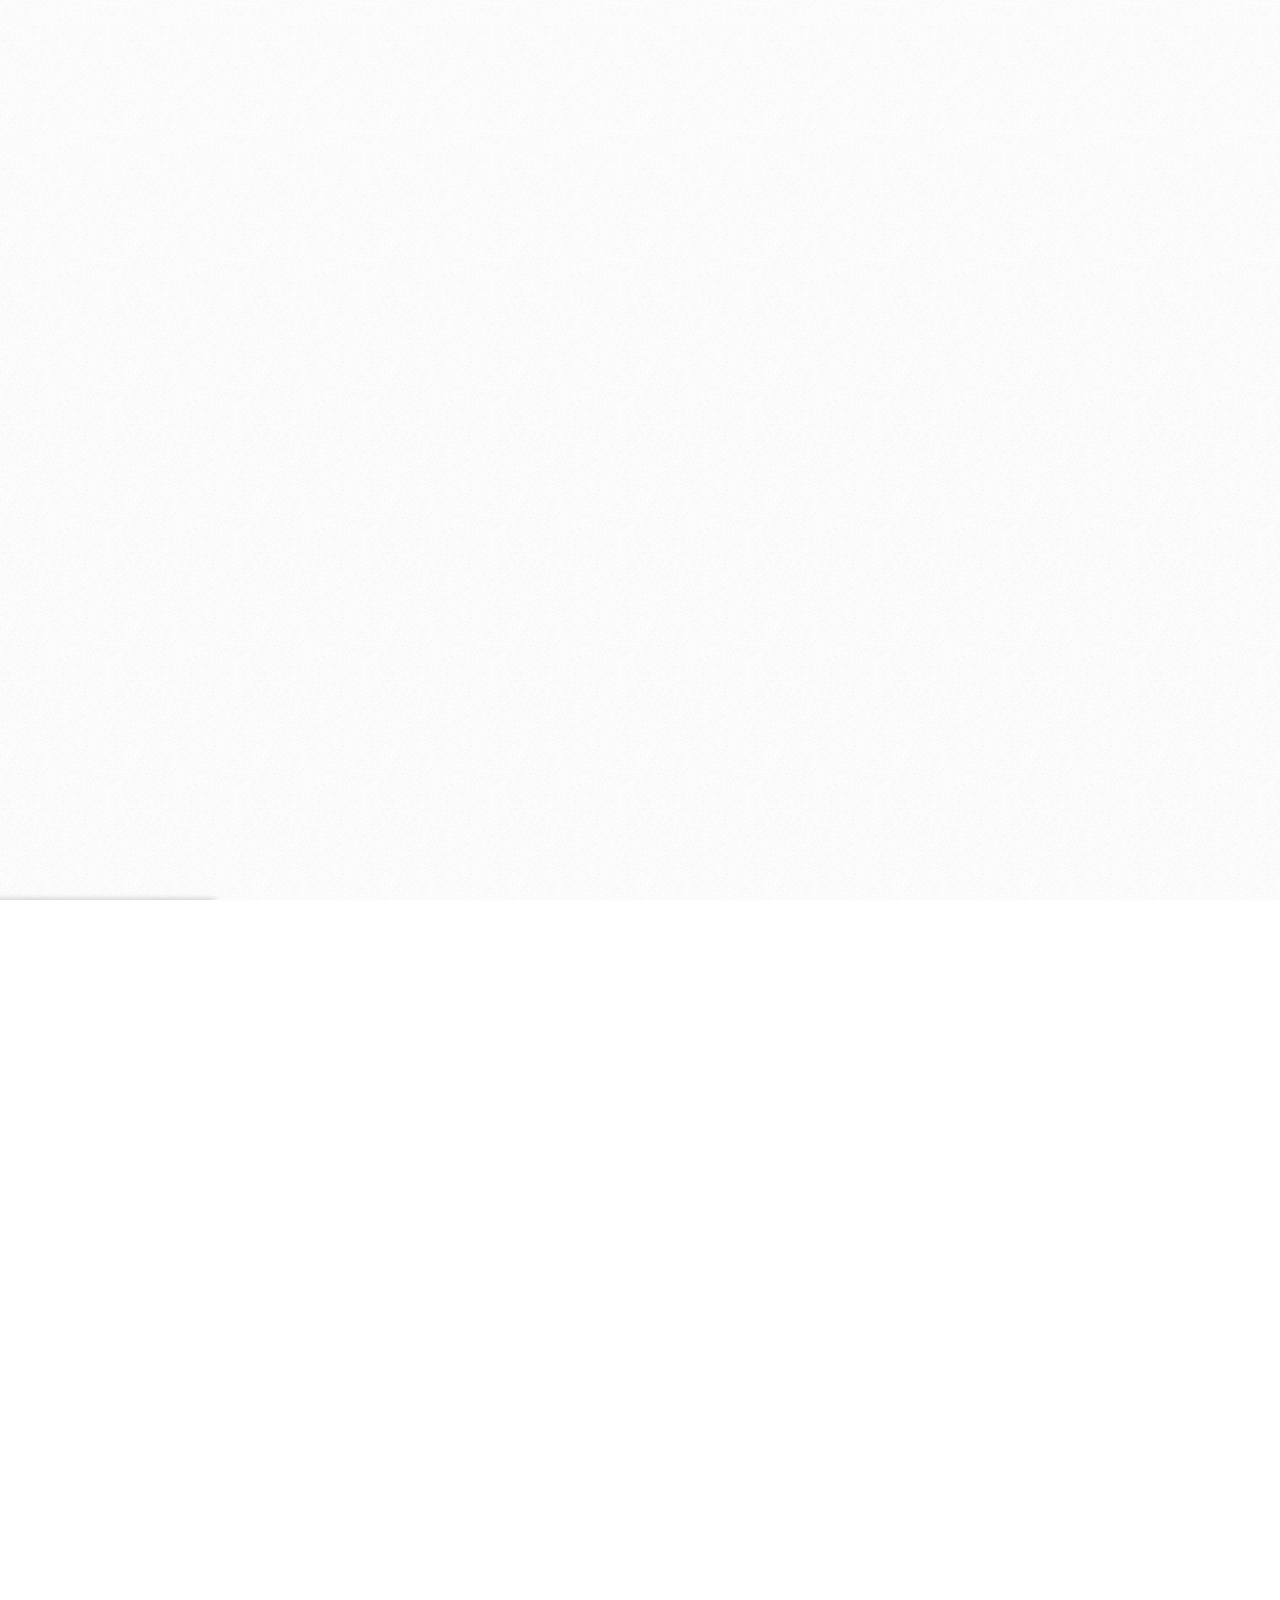
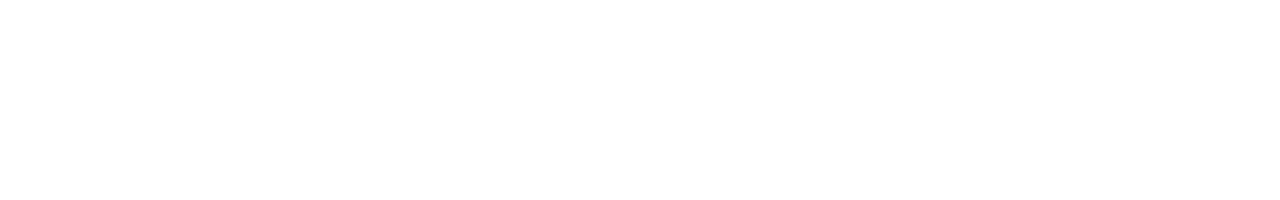
<file: index.html>
<!DOCTYPE html>
<html>
<head>
    <meta charset="utf-8">
    <title>World Bank Global Development Sprint</title>
    <script type="text/javascript" src="https://ajax.googleapis.com/ajax/libs/jquery/1.7.1/jquery.min.js"></script>
</head>
    <!-- https://dl-web.dropbox.com/spa/6x4vg7uwuzglgh3/wbgds/public/index.html -->
<body>

<!-- ********************************************************************* version code begins ** -->
<!--<script src="http://use.edgefonts.net/lato.js"></script>-->
<!--<script charset="utf-8" src="http://d3js.org/d3.v3.min.js"></script>-->
<script charset="utf-8" src="http://d3js.org/d3.v3.js"></script>
<script charset="utf-8" src="https://rawgithub.com/artzub/d3-plugins/master/sankey/sankey.js"></script>
<!--<script charset="utf-8" src="sankey.js"></script>-->
<style></style>
<style>

    html, body {
        padding: 0;
        margin: 0;
        width: 100%;
        height: 100%;
        overflow: hidden;
        position: relative;
    }

    body {
        font-family: serif;
        font-size: 11px;

        background: url('[data-uri]');
    }

    #chart, #sidebar {
        float: left;
        height: 100%;
        position: relative;
        overflow: hidden;
        background: linear-gradient(to bottom, rgba(255,255,255,.1) 0%,rgba(255,255,255,.01) 100%);
    }

    #chart {
        /*width: -webkit-calc(100% - 215px);
        width: calc(100% - 215px);*/
        width: 100%;
    }

    #sidebar {
        padding-left: 5px;
        width: 210px;
        box-shadow: -1px 0 6px 1px rgba(0, 0, 0, .2);
        background: linear-gradient(to bottom, rgba(255,255,255,1) 0%,rgba(255,255,255,.1) 100%);
    }

    #sidebar a {
        display: block;
        margin-top: -18px;
        margin-bottom: 5px;
    }

    .axis path,
    .axis line {
        fill: none;
        stroke: none;
        shape-rendering: crispEdges;
    }

    .axis text {
        font-size: 9px;
        fill: #999;
        color: #999;
    }

    .axis .major line {
        stroke: #ddd;
    }

    .y.axis .major line {
        stroke-opacity: .2;
    }

    .title{
        font-size: 1.5em;
    }

    .dot:hover, .legend:hover {
        cursor: pointer;
    }

    .dot circle {
        stroke-width : .5;
    }

    .dotName text {
        color: #888;
        font-weight: bold;
        text-shadow: 0 -2px 3px rgba(255, 255, 255, 1);
    }

    .tooltip {
        padding: .5em;
        background: #fff;
        border: 1px solid #eee;
        width: 150px;
        line-height: 1.5em;
        box-shadow: 0 0 8px rgba(0, 0, 0, .5);
    }

    .group text {
        font: 11px sans-serif;
        pointer-events: none;
    }

    .group path {
        stroke: #000;
    }

    .chord path {
        stroke-width: .75;
        fill-opacity: .75;
    }

    .chord.unselect path {
        fill-opacity: .05;
    }

    .sankey .node {
        cursor: move;
    }

    .sankey .node rect {
        fill-opacity: .9;
        shape-rendering: crispEdges;
    }

    .sankey .node text {
        pointer-events: none;
        text-shadow: 0 1px 0 #fff;
    }

    .sankey .link {
        fill: none;
        stroke: #000;
        stroke-opacity: .3;
    }

    .filters {
        position: relative;
        width: 100%;
    }

    #filters ul {
        padding: 0;
        margin: 0;
        width: 100%;
        overflow: hidden;
        list-style: none;
        position: relative;
        font-size: 12px;
    }

    ul li {
        position: relative;
        vertical-align: middle;
        white-space: nowrap;
    }

    #filters #vis_type {
        position: absolute;
        bottom: 0;
    }

    li * {
        display: inline-block;
        z-index: 2;
    }

    li .crcl {
        border-radius: .5em;
        padding: .5em;
        background: #000;
        margin: .15em 5px -.15em .05em;
    }

    .legend {
        text-shadow: 0 1px 2px rgba(255, 255, 255, .8);
    }

    .legend .bg {
        opacity: 0;
        z-index: 0;
        top: 0;
        left: 0;
        width: 100%;
        height: 100%;
        position: absolute;
    }

    .legend:hover .bg,
    .legend.checked:hover .bg {
        opacity: .2;
    }

    .legend:active .bg,
    .legend.checked:active .bg {
        opacity: .6;
    }

    .legend.checked .bg {
        opacity: .4;
    }

    #filter_cond {
        max-height: 200px;
        overflow-y: auto !important;
    }

</style>


<div id="chart"></div>
<div id="sidebar">
    <h1>Distribution of<br/>Grant Awards in<br/>Fiscal Year 2013</h1>
    <a href="http://visualizing.org/sprint/launch/" id="oinw" title="fullscreen version" target="_blank">Open in a new window</a>
    <div id="filters">
        <div style="opacity: .2">Click on items in order to apply filters</div>
        <ul id="filter_cond"></ul>
        <ul id="param_type"><li><strong>Group by:</strong></li></ul>
        <ul id="from_to_type"><li><strong>Based on:</h1></strong></ul>
        <ul id="vis_type"></ul>
    </div>
</div>


<script>


"use strict";

/**
 * Vars, Scales, Axies
 */

// ISO metrics for number, but based on current data
var ISO = {
    M : Math.pow(10, 3),
    B : Math.pow(10, 6),
    T : Math.pow(10, 9)
};

var mode = {
        Particles : 0,
        Packages : 1,
        Chords : 2,
        Sankeys : 3
    },
    modeParam = {
        "Sector" : "Major Sector",
        "Procurement Category" : "Procurement Category",
        "Procurement Method" : "Procurement Method",
        "Procurement Type" : "Procurement Type",
        "Product line" : "Product line"
    },
    modeBase = {
        Borrower : "borrower",
        Supplier : "supplier"
    }
    ;

d3.select("#oinw").attr("href", document.location);

var vis = initVis();

// Number Formatting
var th = d3.format(",");

var sidebar = d3.select("#sidebar")
        , sb_w =  sidebar.node().clientWidth || 215
        , chart = d3.select("#chart")
        , widthFull = (chart.node().clientWidth || 740) - sb_w
        , heightFull = chart.node().clientHeight || 600
// TODO: left margin should calculate based on country name
        , margin = {top: 10, right: 20, bottom: 20, left: 140}
        , width = widthFull - margin.left - margin.right
        , height = heightFull - margin.top - margin.bottom
        ;
chart.style("width", widthFull + "px");

var root, zfn, dfn
    , countryPoints, countryNames, country
    , currentModeParam, currentModeBase, currentMode
    ;

// The pack layout, for computing the radius of groups.
var pack =  d3.layout.pack()
        .children(function(d) {
            return d.values;
        })
        .padding(2)
        .size([width + margin.left, height]);

// The chord layout, for computing the angles of chords and groups.
var chord = d3.layout.chord()
        //.sortGroups(undefined)
        //.sortSubgroups(d3.descending)
        //.sortChords(d3.descending)
        .padding(.01);

// Y Scale for Contract Amount
var x = d3.scale.log()
        .range([margin.top, width]);

// Order Countries on X
var y = d3.scale.ordinal()
        .rangeRoundBands([margin.top/2, height]);

var yAxis = d3.svg.axis()
        .scale(y)
        .tickSize(-width)
        .orient("left");

function xAxisFormat(d) {
    if (d < ISO.M)
        d = d + "M";
    else if (d < ISO.B)
        d = (d / ISO.M) + "B";
    else if (d < ISO.T)
        d = (d / ISO.B) + "T";
    else
        d = th(d);
    return d;
}

var xAxis = d3.svg.axis()
        .scale(x)
        .tickSize(-height)
        .ticks(12, xAxisFormat)
        .orient("bottom");

var circleArc = d3.svg.arc()
        .startAngle(0)
        .endAngle(Math.PI * 2)
        .innerRadius(0)
        .outerRadius(radius);

function toRgba(c, a, fn) {
    c = d3.rgb(c.toString().replace("rgba", "rgb"));
    c = fn ? c[fn]() : c;
    return "rgba(" + [c.r, c.g, c.b, a] + ")";
}

function fill(d) {
    return d.type == -1
        ? "none"
        : toRgba(d.type
            ? (d.type == 2
                ? vis.color(d.key)
                : "rgba(236, 246, 255)")
            : vis.color(d[currentModeParam]), .5
        );
}

function stroke(d) {
    return d.type == -1 || !currentMode ? "none" : toRgba(fill(d), .7, "darker");
}

function visibility(d) {
    return x(d.value) > 0 || currentMode ? null : "hidden";
}

function displayLength(node) {
    return node.clientWidth
            || (node.getComputedTextLength ? node.getComputedTextLength() : node.innerText.length);
}

function visName(d) {
    var g = d3.select(this);
    return currentMode && displayLength(g.select("text").node()) < d.r * 1.8 ? null : "hidden";
}

function radius(d) {
    return !currentMode
            ? !d.values
            ? 3.5
            : 0
            : d.r;
}

function value(d) {
    return d.basevalue;
}

function key(d) {
    return (d[currentModeBase] && d[currentModeBase].shortName) || "";
}

function yPos(d) {
    return !currentMode ? y(key(d)) : d.y;
}

function xPos(d) {
    return !currentMode ? x(value(d)) : d.x;
}

// Zooming axes
// http://bl.ocks.org/mbostock/3892928
function pos(d) {
    return "translate(" + [xPos(d), yPos(d)] + ")";
}

// default transform for packages
zfn = {s:1, t : [0,0]};

// default transform fo particles
dfn = {s : 1, t : [margin.left , margin.top/2]};

function zoomed(tr) {
    transform(tr);

    svg.attr("transform", "translate(" + (currentMode ? [0, 0] : dfn.t) + ")");

    if (currentMode == mode.Particles)
        svg.selectAll(".x.axis")
            .call(xAxis.ticks(12, xAxisFormat));

    svg.selectAll(".y.axis, .x.axis")
            .style("display", currentMode ? "none" : null);

    countryNames.attr("transform", pos)
        .style("visibility", visName)
    ;

    (!tr
        ? countryPoints
        : countryPoints.transition().delay(375).duration(1500)
    ).attr("transform", pos)
            .style("visibility", visibility)
            .selectAll("path")
            .style({
                "fill" : fill,
                "stroke" : stroke
            })
            .attr("d", circleArc)
    ;
}

function correctTranslate(d, s) {
    s = s || 1;
    return [d[0]/s, d[1]/s];
}

function transform(tr) {
    if (currentMode && d3.event && d3.event.translate) {
        zfn.s = d3.event.scale;
        zfn.t = correctTranslate(d3.event.translate, zfn.s)
    }

    (!tr ? country : country.transition().duration(1500))
            .attr("transform", "scale(" +
                    (currentMode ? zfn : dfn).s  +
                    ")translate(" +
                    (currentMode ? zfn.t : [0,0]) +
                    ")");
}

var zoom = d3.behavior.zoom()
        .x(x)
        .translate([-margin.left, 0])
        .on("zoom", zoomed)
        .scaleExtent([Math.E / 100, Math.E])
        .scale(.15)
    , zoomPack = d3.behavior.zoom()
        .on("zoom", transform)
        .scaleExtent([1, 20])
    , clearZoom = d3.behavior.zoom()
    ;

/**
 * Draw Frame
 */

var svg = chart.append("svg")
                .attr("width", widthFull)
                .attr("height", heightFull)
                .append("g")
                .attr("transform", "translate(" + dfn.t + ")")
                .call(zoom)
        , zl = svg.append("rect")
                .attr("width", widthFull)
                .attr("height", heightFull)
                .style("opacity", 0)
        ;

function initRootValues(data) {
    vis.chord.hide().clear();
    vis.sankey.hide().clear();
    return d3.nest()
        .key(function(d) {
            return d[currentModeBase].shortName;
        })
        .key(function(d) {
            vis.color(d[currentModeParam]);
            return d[currentModeParam];
        })
        .entries(data.sort(function(a, b) {
            if (!a.supplier)
                a = vis.dataItem(a);

            if (!b.supplier)
                b = vis.dataItem(b);

            return d3.ascending(a[currentModeBase].shortName, b[currentModeBase].shortName);
        }))
        .filter(function(d){
            d.type = 1;

            var t = /*d.values.reduce(function(a, b) {
             b.type = 2;
             return a + b.values.length;
             }, 0) > 15*/true;

            t && d.values.forEach(function(b) {
                b.type = 2;
                vis.chord.initMatrix(b.values);
                vis.sankey.initLinks(b.values);
            });
            return t;
        })
    ;
}

function applyMode() {
    zoomed(arguments.length ? arguments[0] : undefined);

    if (currentMode == mode.Chords) {
        vis.sankey.hide();
        vis.chord.show().draw(svg, chord, width + margin.left, height);
    }
    else if (currentMode == mode.Sankeys) {
        vis.chord.hide();
        vis.sankey.show().draw(svg, null, width + margin.left, height);
    }
    else {
        vis.sankey.hide();
        vis.chord.hide();
    }
}

// Load the data from 2013
//d3.csv("/sites/default/files/data_set/admin/sprint_major-contract-awards-2013.csv", function(error, data) {
d3.csv("sprint_major-contract-awards-2013.csv", function(error, data) {

    currentModeParam = modeParam.Sector;
    currentModeBase = modeBase.Borrower;

    function getAll(a, b) {
        return a.concat(b.values);
    }

    function sort(a, b) {
        return a.value - b.value;
    }

    // Nest Borrower Countries into a new Array
    root = {
        key:"",
        type : -1,
        values: initRootValues(data)
    };

    pack.sort(sort).value(value);

    x.domain(d3.extent(data, value)).nice();
    y.domain(root.values.map(function(d) { return d.key; }));

    svg.append("g")
            .attr("class", "x axis")
            .attr("transform", "translate(0," + (height + 10) + ")")
            .call(xAxis)
            .append("text")
            .attr("class", "label")
            .attr("dx", width + margin.right/2)
            .attr("dy", -10)
            .style("fill", "#666")
            .style("text-anchor", "end")
            .text("Total Contract Amount (USD)")
    ;

    function fade(opt) {
        return function(d) {
            countryPoints.filter(function(k) {
                return k.type || k[currentModeBase].shortName != d;
            })
            .transition()
            .style("opacity", opt);
        }
    }

    function fadeDot(opt) {
        return function(d) {
            if (currentMode == mode.Packages)
                return;
            countryPoints.filter(function(k) {
                return k[currentModeBase] != d[currentModeBase];
            })
            .transition()
            .style("opacity", opt);
        }
    }

    svg.append("g")
            .attr("class", "y axis")
            .call(yAxis)
            .selectAll("text")
            .on("mouseover", fade(.1))
            .on("mouseout", fade(1))
            .attr("dy", '-.6em')
            .style("cursor", "pointer")
            .style("text-anchor", "end")
            .style("font-size", "8px")
    ;

    // Label for the Filtered Country or Sector.
    var title = svg.append("g")
                    .append("text")
                    .attr("class", "title")
                    .attr("x", width/2)
                    .attr("y", height - 25)
                    .attr("dy", 25)
                    .style("text-anchor", "middle")
                    .text("")
            ;

    /**
     * Draw Dots
     */

    vis.tooltip
        .spaceWidth(width)
        .spaceHeight(height)
    ;

    function pointKey(d) {
        return d.hasOwnProperty('key') ? (d.type == 2 ? d.type + d.key + d.parent.key : d.type + d.key)
            : d.id + d.contract.date + d.date;
    }

    country = svg.append("g");

    function initCountiesPoints(root) {
        countryPoints = country.selectAll(".dot")
            .data(pack.nodes(root), pointKey);

        countryPoints.exit().remove();

        countryPoints
            .enter()
            .append("g")
            .attr("class", "dot")
            .on("mouseover", fadeDot(.1))
            .on("mouseout", fadeDot(1))
            // Call tooltip helper to show information about the Contract
            .call(vis.tooltip)
            .append("path")
        ;

        countryPoints.each(function(k) {
            d3.select(this).selectAll("*")
                    .datum(k);
        });

        countryPoints.selectAll("path")
            /*.datum(function(d) {return d;})*/
            .style("fill", fill);

        countryNames = country
            .selectAll(".dotName")
            .data(countryPoints.data().filter(function(d) { return d.type == 1 }), pointKey);

        countryNames.exit().remove();

        countryNames
            .enter()
            .append("g")
            .attr("class", "dotName")
            .call(vis.tooltip)
            .append("text")
            .attr("dy", ".35em")
            .style("text-anchor", "middle")
            .text(function(d) { return d.key.split(',')[0] })
        ;
    }
    initCountiesPoints(root);

    zoomed();

    /**
     * Add Legend
     */
    var hs = height - sidebar.select("h1").node().clientHeight,
        info = sidebar.select("#filters")
            .attr("height", hs)
        ;

    var filtersData = [{
        values : vis.color.domain().sort(),
        sclass : ".legend",
        idbox : "#filter_cond",
        c : vis.color,
        tr : function(d, i) { return "translate(0," + (i + 1) * 18 + ")"; },
        click : function(d) {
            var g = d3.select(this);
            if (g.classed("checked")) {
                g.classed("checked", false);
                vis.filterMap.remove(d);
            }
            else {
                g.classed("checked", true);
                vis.filterMap.set(d, true);
            }
            filterL(d);
        }
    }, {
        values : d3.keys(mode).reverse(),
        sclass : ".legend.itemType",
        idbox : "#vis_type",
        classes : function(d, i) { return "legend itemType" + (d == "Sankeys" ? " checked" : "");  },
        c : "#888",
        click : modeClick
    }, {
        values : d3.keys(modeParam),
        sclass : ".legend.fparam",
        idbox : "#param_type",
        classes : function(d, i) { return "legend fparam" + (d == "Sector" ? " checked" : "");  },
        c : "#B1F498",
        click : paramTypeClick
    }, {
        values : d3.keys(modeBase),
        sclass : ".legend.fftitem",
        idbox : "#from_to_type",
        classes : function(d, i) { return "legend fftitem" + (d == "Borrower" ? " checked" : "");  },
        c : "#C4E0F7",
        click : baseTypeClick
    }];

    function initFilters(item) {
        var legend = info.select(item.idbox).selectAll(item.sclass)
            .data(item.values, function(d) { return d; });

        legend.exit().remove();

        legend
            .enter()
            .append("li")
            .attr("class", item.classes || "legend")
            .on("click", item.click)
            .call(function(li) {
                li.attr("title", function(d) { return d; });

                li.append("span")
                    .attr("class", "bg")
                    .style("background", item.c)
                ;


                li.append("span")
                    .attr("class", "crcl")
                    .style("background", item.c)
                ;

                li.append("span")
                    .text(function(d) { return d; })
                ;
            })
        ;
    }

    function modeClick(d) {
        var g = d3.select(this);
        var tr = g.classed("checked");
        d3.select(this.parentNode)
                .selectAll(".itemType")
                .classed("checked", false);
        g.classed("checked", true);

        currentMode = mode[d];

        // save cur state
        if (currentMode != mode.Packages) {
            zfn.s = zoomPack.scale();
            zfn.t = correctTranslate(zoomPack.translate(), zfn.s);
        }

        // change zooming
        svg.call(currentMode == mode.Packages ? zoomPack : currentMode == mode.Particles ? zoom : clearZoom);

        filterL(!tr);
    }

    function paramTypeClick(d) {
        var g = d3.select(this);
        var tr = g.classed("checked");
        d3.select(this.parentNode)
                .selectAll(".fparam")
                .classed("checked", false);
        g.classed("checked", true);

        currentModeParam = modeParam[d];
        if (!tr) {
            vis.initColor();
            vis.filterMap.clear();
            root.values = initRootValues(data);
            filtersData[0].values = vis.color.domain().sort();
            filtersData[0].c = vis.color;
            initFilters(filtersData[0]);
            initCountiesPoints(root);
            applyMode(true);
        }
    }

    function baseTypeClick(d) {
        var g = d3.select(this);
        var tr = g.classed("checked");
        d3.select(this.parentNode)
                .selectAll(".fftitem")
                .classed("checked", false);
        g.classed("checked", true);

        currentModeBase = modeBase[d];
        if (!tr) {
            root.values = initRootValues(data);
            y.domain(root.values.map(function(d) { return d.key; }));
            svg.selectAll(".y.axis")
                .call(yAxis)
                .selectAll("text")
                .on("mouseover", fade(.1))
                .on("mouseout", fade(1))
                .attr("dy", '-.6em')
                .style("cursor", "pointer")
                .style("text-anchor", "end")
                .style("font-size", "8px")
            ;
            initCountiesPoints(root);
            applyMode(true);
        }
    }

    filtersData.forEach(initFilters);

    /**
     * Filter Functions on Hover
     */

    function filterC(selected) {
        countryPoints
                .style("opacity", .1)
                .filter(function(d) { return key(d) == selected.key; })
                .style("opacity", 1);

        title.text(selected.key);
    }

    function legFilter(d) {
        return d.type == 1 || (d.type == 2 && vis.filterMap.has(d.key)) || vis.filterMap.has(d[currentModeParam]);
    }

    function filterValue(d) {
        return legFilter(d) ? value(d) : 0;
    }

    function doStyle(d) {
        return legFilter(d) ? null : "none";
    }

    function filterL(selected) {
        pack.value(vis.filterMap.length > 0 ? filterValue : value)
                .sort(sort)
                .nodes(root, 0)
        ;

        countryPoints
                .style("display", doStyle);

        countryNames
                .style("display", doStyle);

        //title.text(selected);
        if (vis.filterMap.keys().length < 1)
            filterOff(selected);

        country.style("display", currentMode == mode.Chords || currentMode == mode.Sankeys ? "none" : null);


        applyMode(selected);
    }

    function filterOff(selected) {
        countryPoints
                .style("display", null);

        countryNames
                .style("display", null);

        title.text("");
    }

    var chm = d3.select(".legend.itemType.checked");
    modeClick.call(chm.node(), chm.datum());
});

var rsTimer;
function resize() {
    sb_w = sidebar.node().clientWidth || 215;
    chart.style("width", null);
    widthFull = (chart.node().clientWidth || 740) - sb_w;
    chart.style("width", widthFull + "px");

    sidebar.style("display", "none");

    heightFull = chart.node().clientHeight || 600;
    width = widthFull - margin.left - margin.right;
    height = heightFull - margin.top - margin.bottom;

    sidebar.style("display", null);
    var hs = height - sidebar.select("h1").node().clientHeight;
    sidebar.select("#filters")
        .attr("height", hs)
    ;

    chart.select("svg").attr("width", widthFull)
            .attr("height", heightFull);
    zl.attr("width", widthFull)
            .attr("height", heightFull);

    x.range([margin.top, width]).nice();
    y.rangeRoundBands([margin.top/2, height]);

    svg.selectAll(".x.axis")
            .call(xAxis.tickSize(-height))
            .attr("transform", "translate(0," + (height + 10) + ")")
            .selectAll(".label")
            .attr("dx", width + margin.right/2);

    svg.selectAll(".y.axis")
            .call(yAxis.tickSize(-width))
            .selectAll("text")
            .attr("dy", '-.6em')
    ;

    pack && root && pack.size([width + margin.left, height]).nodes(root);

    vis.tooltip
        .spaceWidth(width)
        .spaceHeight(height)
    ;

    applyMode();
}

// Resize behavior
d3.select(window).on("resize", function() {
    if (rsTimer)
        clearTimeout(rsTimer);
    rsTimer = setTimeout(resize, 300);
});

/**
 * Initialize a environment of visualisation
 * @return {{}}
 */
function initVis() {
    // Tooltip Helper from
    // https://gist.github.com/milroc/2975255
    d3.helper = {};

    d3.helper.tooltip = function(){
        var tooltipDiv,
            body = d3.select('body'),
            attrs = [],
            text = "",
            styles = [],
            _w, _h;

        function tooltip(selection) {

            function doText(d, i) {
                // Crop text arbitrarily
                tooltipDiv.html(
                    typeof text === "function"
                        ? text(d, i)
                        : typeof text != "undefined" || typeof text != null
                        ? text
                        : ''
                );
            }

            function mover(d, i) {

                var key, name, value;

                // Clean up lost tooltips
                body.selectAll('div.tooltip').remove();

                // Append tooltip
                tooltipDiv = body.append('div');

                for (key in attrs) {
                    if (!attrs.hasOwnProperty(key))
                        continue;
                    name = attrs[key][0];
                    if (typeof attrs[key][1] === "function") {
                        value = attrs[key][1](d, i);
                    } else value = attrs[key][1];
                    if (name === "class") value += " tooltip";
                    tooltipDiv.attr(name, value);
                }
                for (key in styles) {
                    if (!styles.hasOwnProperty(key))
                        continue;
                    name = styles[key][0];
                    if (typeof attrs[key][1] === "function") {
                        value = styles[key][1](d, i);
                    } else value = styles[key][1];
                    tooltipDiv.style(name, value);
                }
                tooltipDiv.style('position', 'absolute')
                        .style('z-index', 1001);
                mm(d, i);
                doText(d, i);
            }

            function mm(d, i) {
                // Move tooltip
                var absoluteMousePos = d3.mouse(body.node());


                tooltipDiv
                    .style('left', (absoluteMousePos[0] > _w/2
                        ? absoluteMousePos[0] - tooltipDiv.node().clientWidth - 15
                        : absoluteMousePos[0] + 15) + 'px')
                    .style('top', (absoluteMousePos[1] > _h/2
                        ? absoluteMousePos[1] - tooltipDiv.node().clientHeight + 15
                        : absoluteMousePos[1] - 15) + 'px');
                //doText(d, i);
            }

            function mout(d, i){
                // Remove tooltip
                tooltipDiv.remove();
            }

            selection
                    .on("mouseover.tooltip", mover)
                    .on('mousemove.tooltip', mm)
                    .on("mouseout.tooltip", mout);
        }

        tooltip.attr = function(name, value) {
            attrs.push(arguments);
            return tooltip;
        };

        tooltip.text = function(value) {
            text = value;
            return tooltip;
        };

        tooltip.style = function(name, value) {
            styles.push(arguments);
            return tooltip;
        };

        tooltip.spaceWidth = function(value) {
            if (!value) return _w;
            _w = +value;
            return tooltip;
        };

        tooltip.spaceHeight = function(value) {
            if (!value) return _h;
            _h = +value;
            return tooltip;
        };

        return tooltip;
    };

    d3.helper.mapExt = function(obj) {
        var _map = d3.map({}),
            map = {
                set : _set,
                remove : _remove,
                clear : clear,
                length : 0
            };

        function _set(key, value) {
            var r = _map.set(key, value);
            map.length = _map.keys().length;
            return r;
        }

        function _remove(key) {
            var r = _map.remove(key);
            map.length = _map.keys().length;
            return r;
        }

        function clear() {
            _map.keys().forEach(_remove);
        }

        ['has', 'get', 'keys', 'values', 'entries', 'forEach'].forEach(function(d) {
            map[d] = _map[d].bind(_map);
        });

        return map;
    };

    var baseData
        , countries = {}
        , countriesByIndex = {}
        , countriesCounter = 0
        , color
        , that
        ;

    var filterMap = d3.helper.mapExt({});

    /**
     * Initialisation Data
     */

    /** Data Structure:
     *  As of Date: "12/18/12 0:00"
        Borrower Contract Reference Number: "MWP-B2.5/2-6"
        Borrower Country: "Armenia"
        Borrower Country Code: "AM"
        Contract Description: "Procurement of vehicles"
        Contract Signing Date: "8/6/12 0:00"
        Fiscal Year: "2013"
        Major Sector: "Water, sanitation and flood protection"
        Procurement Category: "Goods"
        Procurement Method: "SHOP"
        Procurement Type: "Equipment, Transportation"
        Product line: "IBRD/IDA"
        Project ID: "P126722"
        Project Name: "MUNICIPAL WATER"
        Region: "EUROPE AND CENTRAL ASIA"
        Supplier: "GLOBAL MOTORS CJSC"
        Supplier Country: "Armenia"
        Supplier Country Code: "AM"
        Total Contract Amount (USD): "$40,995.00 "
        WB Contract Number: "1325908"
     */

    // return object country
    function initCounty(key, value) {
        var c = countries[key] || ( countries[key] = {
            key: key,
            name: value,
            shortName: value.split(',')[0],
            id: countriesCounter++,
            toString : function(full) {
                return full ? this.name : this.shortName;
            }
        });
        return countriesByIndex[c.id] = c;
    }

    function initProcurement(d) {
        return {
            category : d['Procurement Category'],
            method : d['Procurement Method'],
            type : d['Procurement Type']
        };
    }

    function initContract(d) {
        return {
            desc : d['Contract Description'],
            date : Date.parse(d['Contract Signing Date'])
        };
    }

    function initProject(d) {
        return {
            name : d['Project Name'],
            id : d['Project ID'],
            toString : function() {
                return this.name;
            }
        };
    }

    function check(d) {
        return filterMap.length < 1 || filterMap.has(d[currentModeParam]);
    }

    function value() {
        return check(this) ? this.basevalue : 0;
    }

    return that = {
        color : (color = d3.scale.category20()),
        initColor : function() {
            that.color = color = d3.scale.category20();
        },
        filterMap : filterMap,
        tooltip : d3.helper.tooltip()
            .attr("class", function(d, i) { return d[currentModeParam]; })
            .attr("d", "b")
            .text(function(d, i){
                return [
                    d.type != -1 ? currentModeBase == modeBase.Borrower ? "Borrower: <b>" : "Supplier: <b>" : "",
                    d.type == 1 ? d.key : d.type == 2 ? d.values[0][currentModeBase].name : !d.type ? d[currentModeBase].name : "",
                    !d.type ? "</b><br>" + (currentModeBase == modeBase.Borrower ? "Supplier: <b>" + d.supplier.name : "Borrower: <b>" + d.borrower.name) : "",
                    d.type == 2 || !d.type ? "</b><br>" + currentModeParam + ": <b>" : "",
                    d.type == 2 ? d.key : !d.type ? d[currentModeParam] : "",
                    !d.type ? "</b><br/>Project: <b>(" + d.project.id + ") " + d.project.name : "",
                    "</b><br/><br/>",
                    currentModeBase == modeBase.Borrower ? (!d.type ? "Supplied" : "Borrowed") : (d.type ? "Supplied" : "Borrowed"),
                    " ($): <b>",
                    th(d.value),
                    "M.</b><br>"
                ].join("");
        }),
        dataItem : function(d) {
            // Convert strings to numbers.
            d.value = d.basevalue = parseInt(d["Total Contract Amount (USD)"].substring(1));
            d.valueOf = value;

            d.borrower = initCounty(d["Borrower Country Code"], d["Borrower Country"]);
            d.supplier = initCounty(d["Supplier Country Code"], d["Supplier Country"]);
            d.sector = d["Major Sector"];
            d.product = d['Product line'];
            d.procurement = initProcurement(d);
            d.contract = initContract(d);
            d.year = d['Fiscal Year'];
            d.project = initProject(d);
            d.id = d['WB Contract Number'];
            d.date = Date.parse(d['As of Date']);

            return d;
        },
        chord : (function() {
            var that;

            var g, g1, g2, chords, groups, arc, chord, tcalc;

            var rad = 180 / Math.PI;

            var countriesCor = {}
                , countriesCorByIndex = {}
                , countriesCorCounter = 0
                , cells = {}
                , matrix = []
                , r0
                ;

            var tooltip = d3.helper.tooltip()
                .attr("class", function(d, i) { return d[currentModeParam]; })
                .attr("d", "b")
                .text(function(d, i){
                    var result = [];

                    if (d.hasOwnProperty("index")) {
                        result = [
                            "Country: <b>",
                            countriesCorByIndex[d.index].shortName,
                            "</b><br/><br/>" + (currentModeBase == modeBase.Borrower ? "Supplied" : "Borrowed") + " ($): <b>",
                            th(Math.floor(d.value)) + "M.</b><br/>"
                        ];
                    }
                    else {
                        d = d.source.value;
                        result = [
                            "Supplier: <b>",
                            d.supplier.shortName,
                            "</b><br/>Borrower: <b>",
                            d.borrower.shortName,
                            "</b><br/>" + currentModeParam + ": <b>",
                            d[currentModeParam],
                            "</b><br/>Number of projects: <b>",
                            d.values.length,
                            "</b><br/><br/>" + (currentModeBase == modeBase.Borrower ? "Supplied" : "Borrowed") + " ($): <b>",
                            th(+d),
                            "</b><br/>"

                        ];
                    }
                    return result.join("");
                })
            ;

            function initCor(d) {
                var c = countriesCor[d.key] || (countriesCor[d.key] = {
                    v : d,
                    id : countriesCorCounter++
                });
                countriesCorByIndex[c.id] = d;
                return c;
            }

            function filterChord(d) {
                var t = false,
                    n = d.source.value && d.source.value.values.length;
                while (--n > -1)
                    if (t = check(d.source.value.values[n]))
                        break;
                return t;
            }

            function valueBase() {
                var v = 0, n = this.values.length;
                if (filterMap.length > 0) {
                    while(--n > -1)
                        v += filterMap.has(this.values[n][currentModeParam]) ? this.values[n] : 0;
                }
                else {
                    v = this.basevalue;
                }
                return v;
            }

            function key(d) {
                return d[currentModeParam] + "s" + d.supplier.key + "b" + d.borrower.key;
            }

            function keyChord(d) {
                return key(d.source.value);
            }

            function initCell(d, k) {
                k = "s" + d.supplier.key + "b" + d.borrower.key;
                return cells[k] || (cells[k] = {
                    key : k,
                    supplier : d.supplier,
                    borrower : d.borrower,
                    basevalue : 0,
                    valueOf : valueBase,
                    hash : {},
                    values : []
                });
            }

            function appendValue(c, d) {
                var k = c.hash[d[currentModeParam]],
                    cell = c.values[k];
                if (!cell) {
                    cell = {
                        supplier : d.supplier,
                        borrower : d.borrower,
                        basevalue : 0,
                        valueOf : value,
                        values : []
                    };
                    cell[currentModeParam] = d[currentModeParam];
                    c.hash[d[currentModeParam]] = c.values.push(cell) - 1;
                }
                cell.basevalue += d.basevalue;
                cell.values.push(d);
                return cell;
            }

            function appendMatrix(d) {
                var c = initCor(currentModeBase == modeBase.Borrower ? d.supplier : d.borrower);
                var row = matrix[c.id];
                if (!row)
                    row = matrix[c.id] = [];
                c = row[initCor(currentModeBase == modeBase.Borrower ? d.borrower : d.supplier).id] = initCell(d);
                c.basevalue += d.basevalue;
                appendValue(c, d);
            }

            function fill(d) {
                return color(d.source.value[currentModeParam]);
            }

            function stroke(d) {
                return d3.rgb(fill(d)).darker();
            }

            function sortChord(a, b) {
                return d3.ascending((a.source.value + a.target.value) / 2, (b.source.value + b.target.value) / 2);
            }

            function sortGroups(a, b) {
                return d3.ascending(groupText(a), groupText(b));
            }

            function initChord(d) {
                var r = d.source.endAngle - d.source.startAngle
                    , m
                    , result = []
                    , l
                    , b
                    , lastAngle
                ;
                if (d.source.value) {
                    m = d3.sum(d.source.value.values);

                    lastAngle = d.source.startAngle;
                    l = d.source.value.values.length;

                    while(--l > -1) {
                        b = d.source.value.values[l];
                        if (!+b)
                            continue;
                        b = {
                            source : {
                                startAngle : lastAngle,
                                endAngle : (lastAngle += r * b/m),
                                index : d.source.index,
                                value : b
                            }
                        };
                        if (d.source == d.target)
                            b.target = b.source;
                        else
                            b.target = d.target;
                        result.push(b);
                    }
                }
                return result;
            }

            function addChord(g) {
                g.attr("class", "chord")
            }

            function updChord(g) {
                var m = g.selectAll("path.itemChord")
                    .data(initChord, keyChord);

                m.exit().remove();

                m.enter()
                    .append("path")
                    .on("mouseover", fadeChord(.1))
                    .on("mouseout", fadeChord(1))
                    .call(tooltip)
                    .attr("class", "itemChord")
                    .style("fill", fill)
                    .style("stroke", stroke)
                ;

                m.sort(sortChord)
                    .transition()
                    .duration(750)
                    .attr("d", chord)
                ;
            }

            function calcLength(d) {
                return displayLength(tcalc.text(d).node());
            }

            function groupStyle(d) {
                return (d.endAngle - d.startAngle) * (r0 - 20) * rad  > (calcLength(this.textContent) + 6) * rad ? null : 'hidden';
            }

            function groupText(d) {
                return countriesCorByIndex[d.index].shortName;
            }

            // Returns an event handler for fading a given chord group.
            function fade(opt) {
                return function(g, i) {
                    chords.selectAll("path")
                        .filter(function(d) { return d.source.index != i && d.target.index != i; })
                        .transition()
                        .style("opacity", opt);
                };
            }

            function fadeChord(opt) {
                return function(g) {
                    var sector = g.source.value[currentModeParam];

                    chords.selectAll("path")
                            .filter(function(d) { return d.source.value[currentModeParam] != sector; })
                            .transition()
                            .style("opacity", opt);
                };
            }

            function addGroup(g) {
                g.attr("class", "group")
                    .on("mouseover", fade(.1))
                    .on("mouseout", fade(1));

                // Add the group arc.
                g.append("path")
                    .style("fill", 'rgba(236, 246, 255, 1)')
                    .attr("id", function(d, i) {
                        return "group" + d.index + "-";
                    });

                // Add the group label (but only for large groups, where it will fit).
                // An alternative labeling mechanism would be nice for the small groups.
                g.append("text")
                    .attr("x", 6)
                    .attr("dy", '-.55em')
                    .append("textPath")
                        .attr("xlink:href", function(d) {
                            return "#group" + d.index + "-";
                        })
                        .text(groupText)
                ;
            }

            function updGroup(g) {
                g.selectAll("path")
                    .transition()
                    .duration(750)
                    .attr("d", arc)
                ;

                g.selectAll("text")
                    .style("visibility", groupStyle);
            }

            return that = {
                clear : function(data) {
                    g && g.remove();
                    g = g1 = g2 = chords = groups = tcalc = null;

                    for(var i in matrix)
                        if (matrix.hasOwnProperty(i))
                            matrix[i].splice(0, matrix.length);
                    matrix.splice(0, matrix.length);
                    cells = {};
                    return that;
                },
                initMatrix : function(data) {
                    data.forEach(appendMatrix);
                    return that;
                },
                draw : function(svg, layout, w, h) {
                    if (!g) {
                        var n = matrix.length;
                        for(var i = 0; i < n; i++){
                            var row = matrix[i];
                            if (!row)
                                row = matrix[i] = [];
                            for(var j = 0; j < n; j++) {
                                if (matrix[i][j] != undefined)
                                    continue;
                                matrix[i][j] = 0;
                            }
                        }
                    }

                    tooltip.spaceHeight(h).spaceWidth(w);

                    r0 = Math.min(w, h) / 2 - 4;
                    var r1 = r0 - 20;


                    // The arc generator, for the groups.
                    (arc || (arc = d3.svg.arc()))
                            .innerRadius(r0)
                            .outerRadius(r1);

                    // The chord generator (quadratic Bézier), for the chords.
                    (chord || (chord = d3.svg.chord()))
                            .radius(r0);

                    // Compute the chord layout.
                    layout.matrix(matrix);

                    layout.sortGroups(undefined);

                    (g || (g = svg.append("g")))
                            .attr("transform", "translate(" + [w/2, h/2 + margin.top] + ")");

                    g1 = g1 || g.append('g');
                    g2 = g2 || g.append('g');

                    tcalc = tcalc || g.append("text")
                            .style("opacity", 0)
                            .style("visibility", "hidden");

                    //g.selectAll("g.chord").remove();

                    // Add chords.
                    chords = g1.selectAll("g.chord")
                            .data(layout.chords().filter(filterChord), keyChord);

                    chords.exit().remove();

                    chords.enter()
                            .append("g")
                            .call(addChord)
                    ;

                    chords.call(updChord);

                    //g.selectAll("g.group").remove();

                    // Add groups.
                    groups = g2.selectAll("g.group")
                            .data(layout.groups(), function(d) {
                                return countriesCorByIndex[d.index].key;
                            });

                    groups.exit().remove();

                    groups.enter()
                            .append("g")
                            .call(addGroup)
                            .call(tooltip)
                    ;

                    groups.each(function(k) {
                        d3.select(this).selectAll("*")
                                .datum(k);
                    });

                    groups.call(updGroup);

                    return that;
                },
                show : function() {
                    g && g.style("display", null);
                    return that;
                },
                hide : function() {
                    g && g.style("display", "none");
                    return that;
                }
            };
        })(),
        sankey : (function(){
            var that;

            var typeLink = {
                    ss: 0, // supplier - sector
                    sb: 1, // borrower - sector
                    bp: 2  // sector - project
                },
                typeNode = {
                    c : '_c_',
                    cb : '_cb_',
                    s : '_s_',
                    p : '_p_'
                }
            ;


            var nodes = d3.helper.mapExt({}),
                links = [];

            var _layout;

            var tooltip = d3.helper.tooltip()
                .attr("class", function(d, i) { return 't'; })
                .attr("d", "b")
                .text(function(d){
                    var result = [];

                    if (d.hasOwnProperty("nodeValue")) {
                        result = [
                            d.type == typeNode.c || d.type == typeNode.cb
                                ? "Country "
                                : d.type == typeNode.s
                                ? "Sector "
                                : "Project ",
                            ":  <b>",
                            d.nodeValue.toString(),
                            d.type == typeNode.p ? "</b><br/>ID: <b>" + d.nodeValue.id : "",
                            "</b></br><br/>",
                            d.type == typeNode.c
                                ? "Supplied "
                                : d.type == typeNode.cb
                                ? "Borrowed "
                                : "Money ",
                            "($): <b>",
                            th(Math.floor(d.value)),
                            "M.</b><br/>"
                        ];
                    }
                    else {
                        result = [
                            "Supplier: <b>",
                            d.linkValue.supplier.shortName,
                            "</b><br/>Borrower: <b>",
                            d.linkValue.borrower.shortName,
                            "</b><br/>" + currentModeParam + ": <b>",
                            d.linkValue[currentModeParam],
                            "</b><br/>Project: <b>",
                            "(" + d.linkValue.project.id + ") ",
                            d.linkValue.project.name,
                            "</b><br/><br/>Supplied ($): <b>",
                            th(d.value()),
                            "M.</b><br/>"
                        ];
                    }
                    return result.join("");
                })
            ;

            function appendNode(d, key, type) {
                var node = nodes.get(key);
                if (!node) {
                    nodes.set(key, node = {
                        type : type,
                        key : key,
                        nodeValue : d
                    });
                }
                return node;
            }

            function appendLinks(d) {
                var f = value.bind(d);

                links.push({
                    source : appendNode(d.supplier, typeNode.c + d.supplier.key, typeNode.c),
                    target : appendNode(d[currentModeParam], typeNode.s + d[currentModeParam], typeNode.s),
                    type : typeLink.ss,
                    value : f,
                    linkValue : d
                });

                links.push({
                    source : appendNode(d[currentModeParam], typeNode.s + d[currentModeParam], typeNode.s),
                    target : appendNode(d.borrower, typeNode.cb + d.borrower.key, typeNode.cb),
                    type : typeLink.sb,
                    value : f,
                    linkValue : d
                });

                links.push({
                    source : appendNode(d.borrower, typeNode.cb + d.borrower.key, typeNode.cb),
                    target : appendNode(d.project, typeNode.p + d.project.id, typeNode.p),
                    type : typeLink.bp,
                    value : f,
                    linkValue : d
                });
            }

            function dragMove(d) {
                d3.select(this)
                    .attr("transform", "translate(" + d.x + "," + (d.y = Math.max(0, Math.min(height - d.dy, d3.event.y))) + ")");
                _layout.relayout();
                link.attr("d", path);
            }

            function checkByType(l, n) {
                var type = n.type;
                return type == typeNode.cb
                        ? l.linkValue.borrower.key != n.nodeValue.key
                        : type == typeNode.c
                        ? l.linkValue.supplier.key != n.nodeValue.key
                        : type == typeNode.s
                        ? l.linkValue[currentModeParam] != n.nodeValue
                        : l.linkValue.project.id != n.nodeValue.id;
            }

            function fadeNode(opt) {
                return function(n) {
                    var nh = {};

                    link.filter(function(l) {
                            var ch = checkByType(l, n);
                            !ch
                            && (nh[l.source.key] = true)
                            && (nh[l.target.key] = true);
                            return ch;
                        })
                        .transition()
                        .style("opacity", opt)
                    ;

                    node.filter(function(l) {
                            return !nh.hasOwnProperty(l.key);
                        })
                        .transition()
                        .style("opacity", opt)
                    ;
                }
            }

            function fadeLink(opt) {
                return function(l) {
                    var nh = {};
                    nh[l.source.key] = true;
                    nh[l.target.key] = true;

                    link.filter(function(ls) {
                        var ch = ls.linkValue != l.linkValue;
                        !ch
                        && (nh[ls.source.key] = true)
                        && (nh[ls.target.key] = true);
                        return ch;
                    })
                    .transition()
                    .style("opacity", opt);

                    node.filter(function(n) {
                        return !nh.hasOwnProperty(n.key);
                    })
                    .transition()
                    .style("opacity", opt);
                }
            }

            var g, g1, g2,
                node, link, path;

            return that = {
                clear : function() {
                    g && g.remove();
                    g = g1 = g2 = node = link = path = null;
                    links.splice(0, links.length);
                    nodes.clear();
                    return that;
                },
                initLinks : function(values) {
                    values.forEach(appendLinks);
                    return that;
                },
                draw : function(svg, layout, w, h) {

                    var workNodes = d3.map({}),
                        workLinks = links.filter(function(d) {
                            var r =  d.value() > 0;
                            r = r && ((filterMap.length > 0 && filterMap.length < 3) || d.type != typeLink.bp);
                            if (r) {
                                if (!workNodes.has(d.source.key))
                                    workNodes.set(d.source.key, d.source);
                                if (!workNodes.has(d.target.key))
                                    workNodes.set(d.target.key, d.target);
                            }
                            return r;
                        });

                    (_layout = layout || _layout || d3.sankey().nodeWidth(8).nodePadding(4))
                        .links(workLinks)
                        .nodes(workNodes.values())
                        .size([w, h - margin.top/2])
                        .layout(32)
                    ;

                    tooltip.spaceHeight(h).spaceWidth(w);

                    path = path || _layout.link();
                    (g || (g = svg.append("g").attr("class", "sankey")))
                        .attr('transform', 'translate(' + [margin.right/3, margin.top/2] + ')');
                    g1 = g1 || g.append("g");
                    g2 = g2 || g.append("g");

                    g1.selectAll(".link").remove();

                    link = g1.selectAll(".link")
                        .data(_layout.links());

                    link.enter()
                        .append("path")
                        .call(tooltip)
                        .attr("class", "link")
                        .on("mouseover", fadeLink(.2))
                        .on("mouseout", fadeLink(1))
                    ;

                    link.attr("d", path)
                        .style('stroke', function(d) {
                            return color(d.linkValue[currentModeParam]);
                        })
                        .style("stroke-width", function(d) { return Math.max(1, d.dy); })
                        .sort(function(a, b) { return b.dy - a.dy; })
                    ;

                    g2.selectAll(".node").remove();

                    node = g2.selectAll(".node")
                        .data(_layout.nodes(), function(d) {
                            return d.key;
                        })
                    ;

                    node.enter()
                        .append("g")
                        .attr("class", "node")
                        .call(tooltip)
                        .on("mouseover", fadeNode(.2))
                        .on("mouseout", fadeNode(1))
                        .call(d3.behavior.drag()
                            .origin(function(d) { return d; })
                            .on("dragstart", function() { this.parentNode.appendChild(this); })
                            .on("drag", dragMove))
                        .call(function(g) {
                            g.append("rect")
                                .style("fill", function(d) {
                                    return d.color = d.type == typeNode.c || d.type == typeNode.cb
                                        ? 'rgba(236, 246, 255, 1)'
                                        : d.type == typeNode.p
                                        ? 'rgba(246, 236, 255, 1)'
                                        : color(d.nodeValue);
                                })
                                .style("stroke", function(d) { return d3.rgb(d.color).darker(2); })
                            ;

                            g.append("text")
                                .attr("x", -6)
                                .attr("dy", ".35em")
                                .attr("text-anchor", "end")
                                .attr("transform", null)
                                .text(function(d) { return d.nodeValue.toString(); })
                                .filter(function(d) { return d.x < w / 2; })
                                .attr("x", 6 + _layout.nodeWidth())
                                .attr("text-anchor", "start")
                            ;
                        })
                    ;

                    node.attr("transform", function(d) {
                        var y = d.y + (d.dy < 0 ? d.dy : 0);
                        return "translate(" + [d.x , y] + ")";
                    });

                    node.selectAll('rect')
                        .attr("height", function(d) { return Math.abs(d.dy); })
                        .attr("width", _layout.nodeWidth())
                    ;

                    node.selectAll("text")
                        .attr("y", function(d) { return Math.abs(d.dy) / 2; })
                        .style("display", function(d) { return Math.abs(d.dy) < 16  ? "none" : null })
                    ;
                    return that;
                },
                show : function() {
                    g && g.style("display", null);
                    return that;
                },
                hide : function() {
                    g && g.style("display", "none");
                    return that;
                }
            }
        })()
    };
}

</script><!-- ********************************************************************* version code ends ** -->

</body>
</html>
</file>
